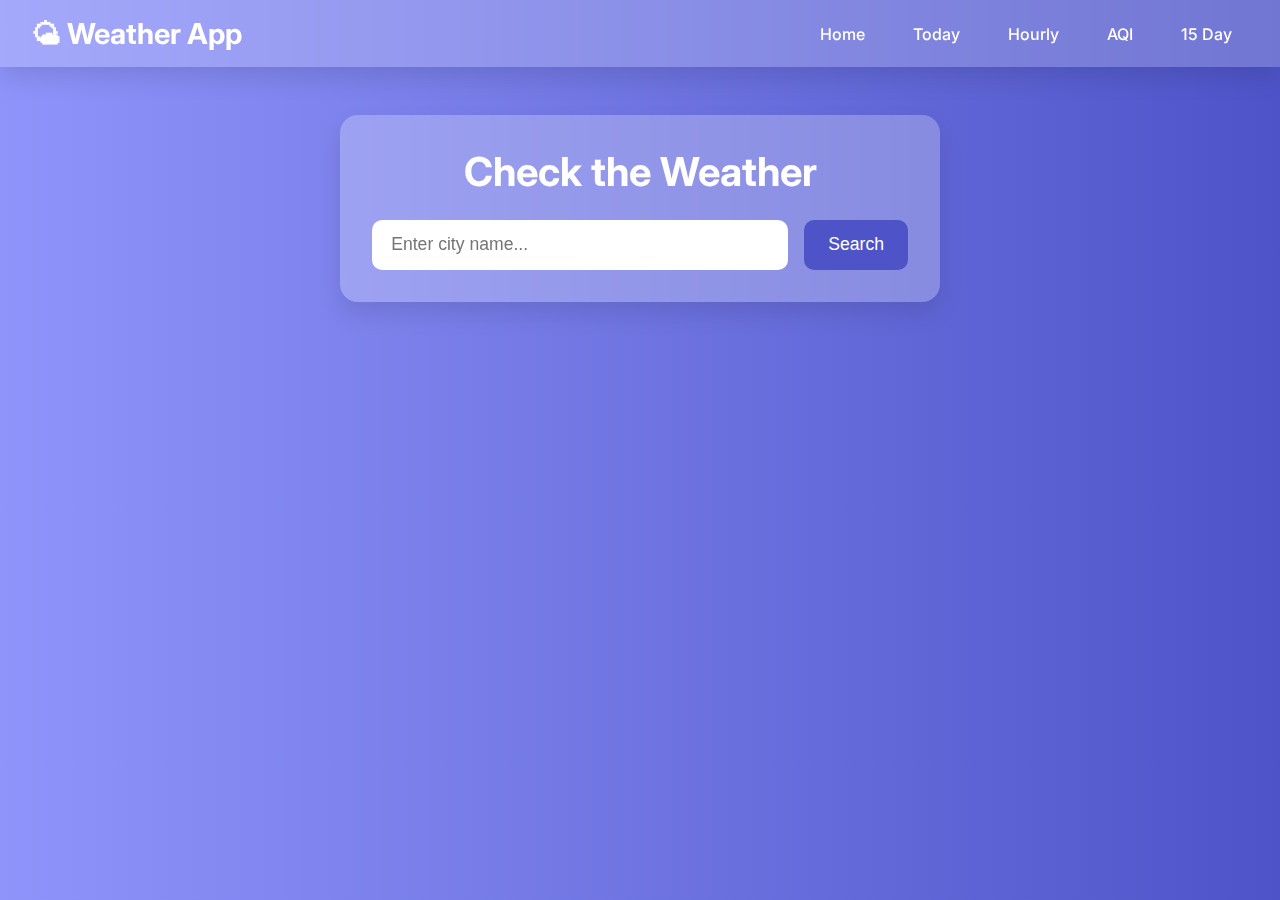
<file: index.html>
<!DOCTYPE html>
<html lang="en">
<head>
  <meta charset="UTF-8">
  <meta name="viewport" content="width=device-width, initial-scale=1.0">
  <title>Weather App</title>
  <link rel="icon" href="logo.png.png">
  <link rel="stylesheet" href="css/style.css">
</head>
<body>
  <nav class="navbar">
    <h2>🌤 Weather App</h2>
    <ul class="nav-links">
      <li><a href="../index.html">Home</a></li>
      <li><a href="pages/today.html">Today</a></li>
      <li><a href="pages/hourly.html">Hourly</a></li>
      <li><a href="pages/aqi.html">AQI</a></li>
      <li><a href="pages/monthly.html">15 Day</a></li>
    </ul>
  </nav>
  <main>
  <div class="search-container">
    <h1>Check the Weather</h1>
    <form id="searchForm">
      <input type="text" id="cityInput" placeholder="Enter city name..." />
      <button type="submit">Search</button>
    </form>
  </div>

  <div id="resultArea">
    <!-- Result of city Temprature -->
  </div>
</main>


  <script src="js/index.js"></script>
</body>
</html>
</file>
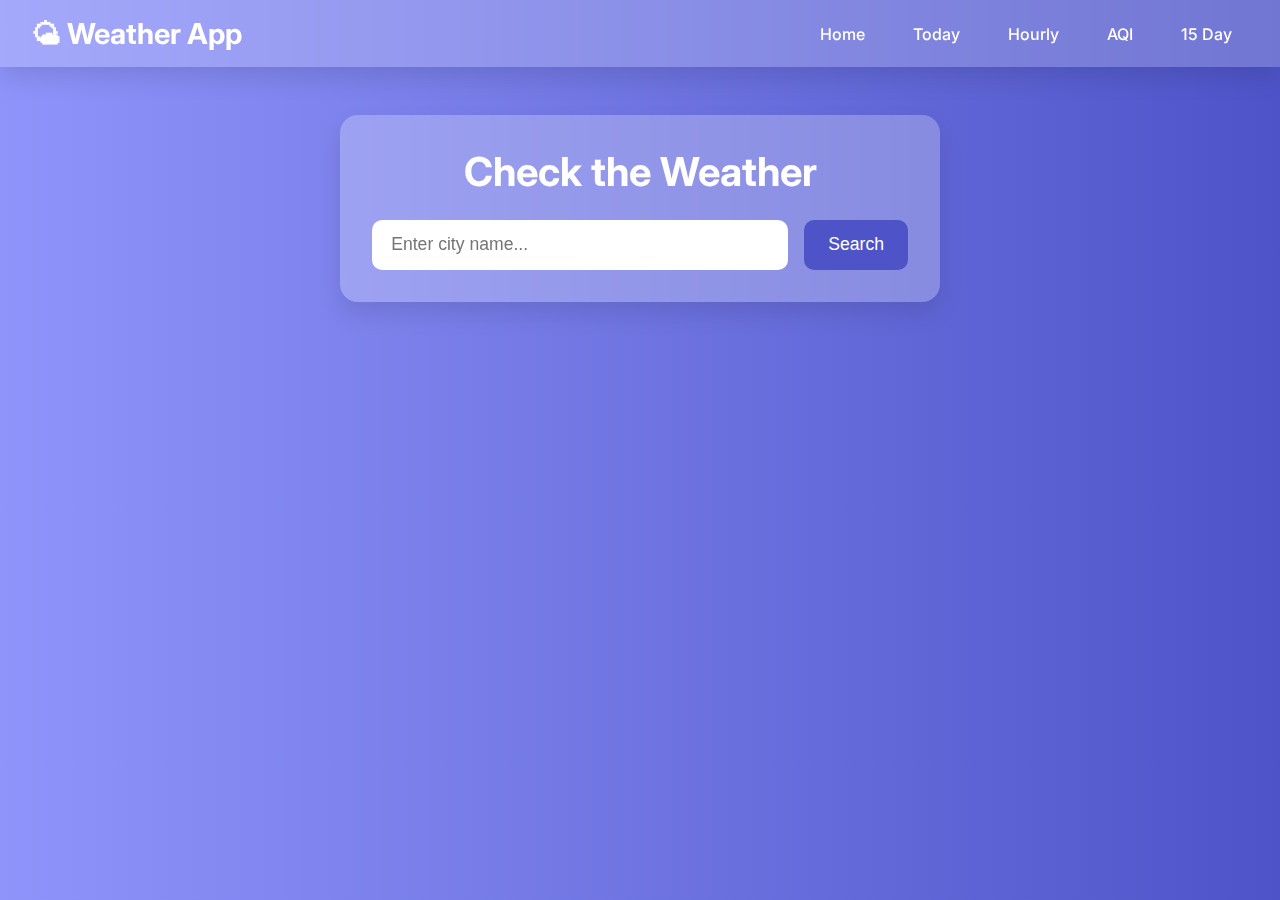
<file: pages/aqi.html>
<!DOCTYPE html>
<html lang="en">
<head>
  <meta charset="UTF-8">
  <title>Air Quality Index</title>
  <link rel="stylesheet" href="../css/style.css">
</head>
<body>
  <nav class="navbar">
    <h2>🌤 Weather App</h2>
    <ul class="nav-links">
      <li><a href="../index.html">Home</a></li>
      <li><a href="today.html">Today</a></li>
      <li><a href="hourly.html">Hourly</a></li>
      <li><a href="aqi.html">AQI</a></li>
      <li><a href="monthly.html">15 Day</a></li>
    </ul>
  </nav>
  <main>
  <h1>Air Quality</h1>
  <div class="weather-boxes">
    <div class="weather-card card-aqi" id="aqiData">
      <!-- Data for aqi -->
    </div>
  </div>
</main>

  <script src="../scripts/aqi.js"></script>
</body>
</html>
</file>
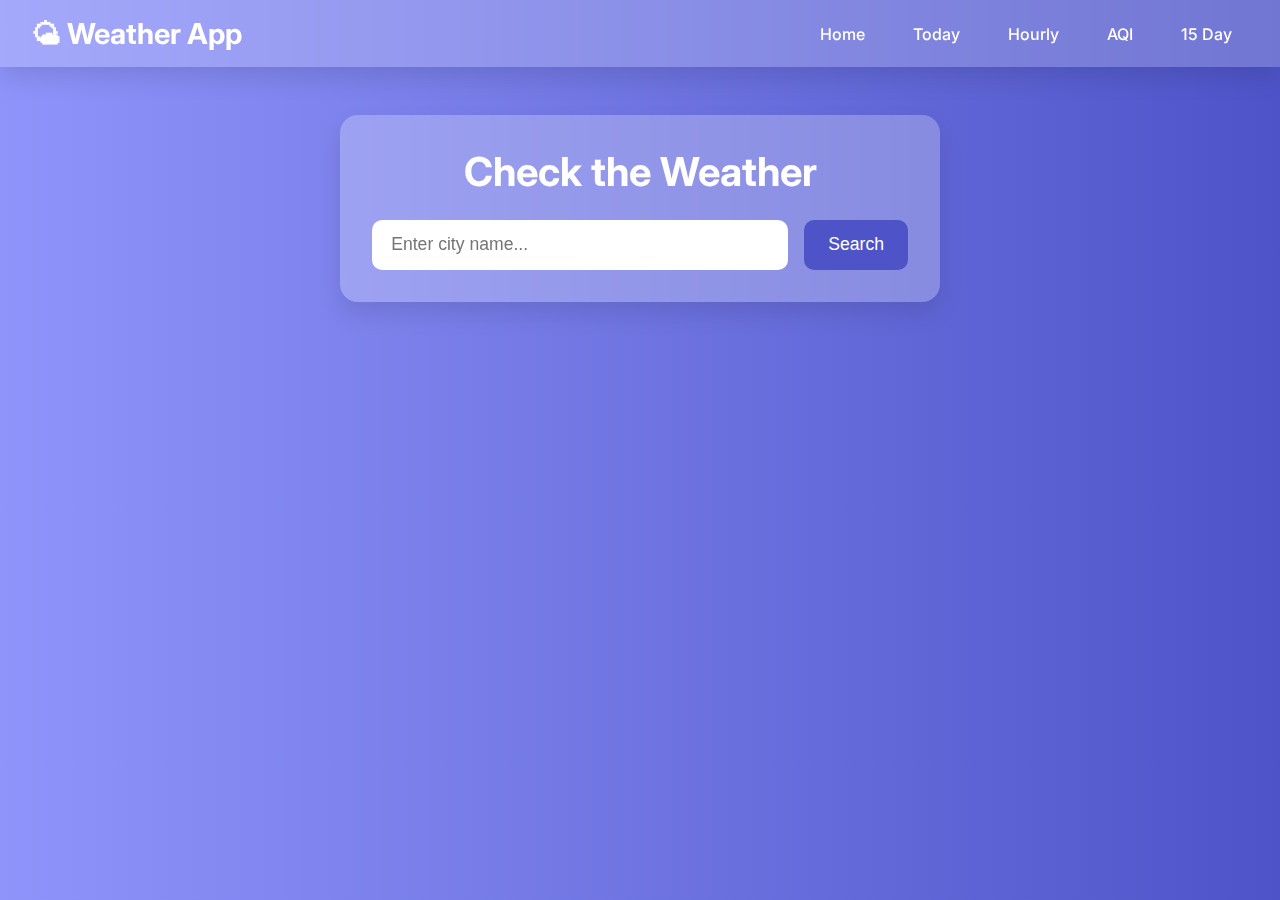
<file: pages/hourly.html>
<!DOCTYPE html>
<html lang="en">
<head>
  <meta charset="UTF-8">
  <title>Hourly Forecast</title>
  <link rel="stylesheet" href="../css/style.css">
</head>
<body>
  <nav class="navbar">
    <h2>🌤 Weather App</h2>
    <ul class="nav-links">
      <li><a href="../index.html">Home</a></li>
      <li><a href="today.html">Today</a></li>
      <li><a href="hourly.html">Hourly</a></li>
      <li><a href="aqi.html">AQI</a></li>
      <li><a href="monthly.html">15 Day</a></li>
    </ul>
  </nav>

  <main>
  <h1>Hourly Forecast</h1>
  <div class="weather-boxes">
    <div class="weather-card card-hourly" id="hourlyData">
      <!-- Data for Hourly -->
    </div>
  </div>
</main>

  <script src="../scripts/hourly.js"></script>
</body>
</html>
</file>
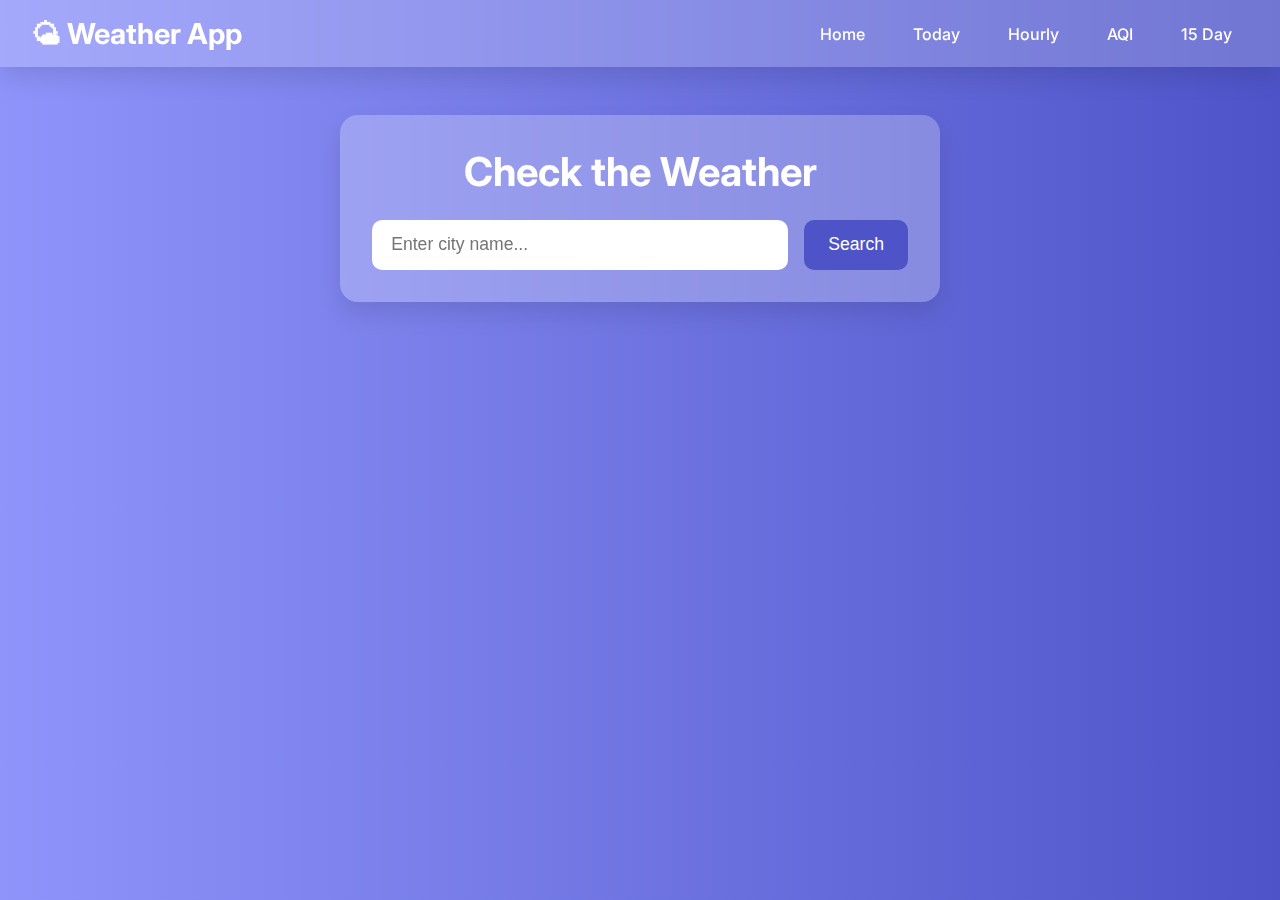
<file: pages/monthly.html>
<!DOCTYPE html>
<html lang="en">
<head>
  <meta charset="UTF-8">
  <title>15 Day Forecast</title>
  <link rel="stylesheet" href="../css/style.css">
</head>
<body>
  <nav class="navbar">
    <h2>🌤 Weather App</h2>
    <ul class="nav-links">
      <li><a href="../index.html">Home</a></li>
      <li><a href="today.html">Today</a></li>
      <li><a href="hourly.html">Hourly</a></li>
      <li><a href="aqi.html">AQI</a></li>
      <li><a href="monthly.html">15 Day</a></li>
    </ul>
  </nav>
  <main>
  <h1>15 Day Forecast</h1>
  <div class="weather-boxes">
    <div class="weather-card card-monthly" id="monthlyData">
      <!-- Data for monthly-->
    </div>
  </div>
</main>

  <script src="../scripts/monthly.js"></script>
</body>
</html>
</file>
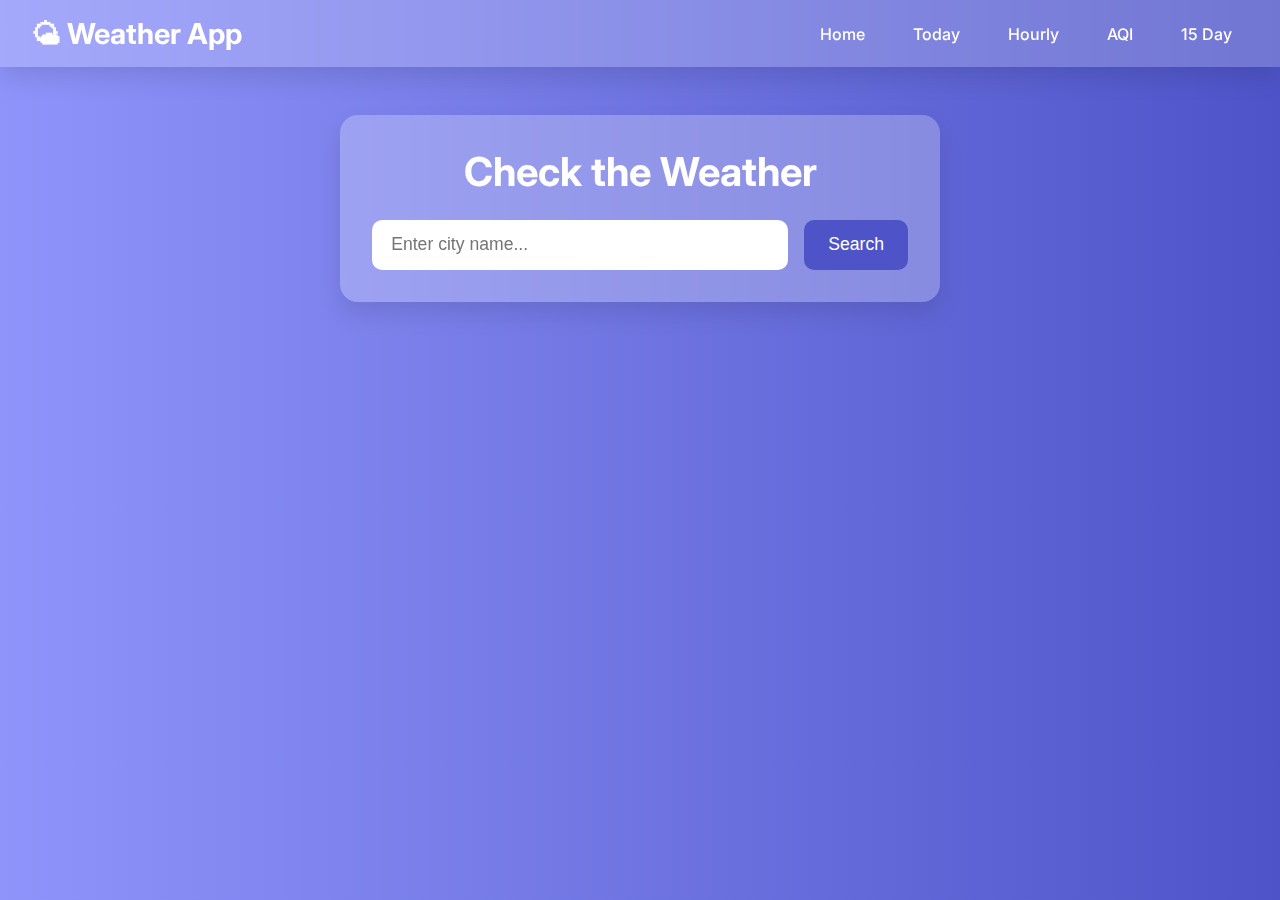
<file: pages/today.html>
<!DOCTYPE html>
<html lang="en">
<head>
  <meta charset="UTF-8">
  <title>Today Weather</title>
  <link rel="stylesheet" href="../css/style.css" />
</head>
<body>
  <nav class="navbar">
    <h2>🌤 Weather App</h2>
    <ul class="nav-links">
      <li><a href="../index.html">Home</a></li>
      <li><a href="today.html">Today</a></li>
      <li><a href="hourly.html">Hourly</a></li>
      <li><a href="aqi.html">AQI</a></li>
      <li><a href="monthly.html">15 Day</a></li>
    </ul>
  </nav>

  <main>
  <h1>Today’s Weather</h1>
  <div class="weather-boxes">
    <div class="weather-card card-today" id="todayData">
      <!-- Data for today -->
    </div>
  </div>
</main>


  <script src="../scripts/today.js"></script>
</body>
</html>
</file>
<file: css/style.css>
@import url('https://fonts.googleapis.com/css2?family=Inter:wght@400;700&display=swap');

:root {
  --primary: #4e54c8;
  --secondary: #8f94fb;
  --text-dark: #1c1c1c;
  --text-light: #555;
  --card-bg: #ffffff;
  --bg-gradient: linear-gradient(to right, #8f94fb, #4e54c8);
  --box-shadow: 0 12px 24px rgba(0, 0, 0, 0.1);
  --border-radius: 18px;
}

* {
  margin: 0;
  padding: 0;
  box-sizing: border-box;
}


body {
  font-family: 'Inter', sans-serif;
  background: var(--bg-gradient);
  min-height: 100vh;
  color: var(--text-dark);
  display: flex;
  flex-direction: column;
}

/* Navbar */
.navbar {
  display: flex;
  justify-content: space-between;
  align-items: center;
  background: rgba(255, 255, 255, 0.2);
  backdrop-filter: blur(10px);
  padding: 1rem 2rem;
  position: sticky;
  top: 0;
  z-index: 999;
  box-shadow: var(--box-shadow);
}

.navbar h2 {
  color: white;
  font-size: 1.8rem;
}

.nav-links {
  list-style: none;
  display: flex;
  gap: 1rem;
}

.nav-links a {
  text-decoration: none;
  color: white;
  padding: 0.5rem 1rem;
  border-radius: 10px;
  font-weight: 500;
  transition: 0.3s ease;
}

.nav-links a:hover,
.nav-links a.active {
  background-color: rgba(255, 255, 255, 0.3);
}

/* Centered search */
main {
  flex: 1;
  display: flex;
  flex-direction: column;
  align-items: center;
  padding: 3rem 1rem;
  gap: 2rem;
}

.search-container {
  display: flex;
  flex-direction: column;
  align-items: center;
  width: 100%;
  max-width: 600px;
  background: rgba(255, 255, 255, 0.25);
  backdrop-filter: blur(12px);
  padding: 2rem;
  border-radius: var(--border-radius);
  box-shadow: var(--box-shadow);
}

.search-container h1 {
  font-size: 2.5rem;
  color: white;
  margin-bottom: 1.5rem;
  text-align: center;
}

#searchForm {
  display: flex;
  width: 100%;
  gap: 1rem;
}

#cityInput {
  flex: 1;
  padding: 0.9rem 1.2rem;
  font-size: 1.1rem;
  border: none;
  border-radius: 10px;
  outline: none;
}

button[type="submit"] {
  background: var(--primary);
  color: white;
  border: none;
  padding: 0 1.5rem;
  border-radius: 10px;
  font-size: 1.1rem;
  cursor: pointer;
  transition: 0.3s ease;
}

button[type="submit"]:hover {
  background: var(--secondary);
}

/* Weather result card */
#resultArea {
  display: grid;
  grid-template-columns: repeat(auto-fit, minmax(280px, 1fr));
  gap: 2rem;
  max-width: 1000px;
  width: 100%;
  margin-top: 2rem;
}

.weather-card {
  background: white;
  border-radius: var(--border-radius);
  padding: 1.5rem;
  text-align: center;
  box-shadow: var(--box-shadow);
  transition: transform 0.3s ease;
}

.weather-card:hover {
  transform: translateY(-5px);
}

.weather-card h2 {
  font-size: 1.5rem;
  color: var(--primary);
  margin-bottom: 0.5rem;
}

.weather-card p {
  font-size: 1rem;
  color: var(--text-light);
  margin: 0.3rem 0;
}

.weather-card img {
  width: 80px;
  height: 80px;
  margin: 1rem 0;
}

/* Responsive */
@media (max-width: 600px) {
  .navbar {
    flex-direction: column;
    gap: 1rem;
  }

  .nav-links {
    flex-wrap: wrap;
    justify-content: center;
  }

  #searchForm {
    flex-direction: column;
  }

  button[type="submit"] {
    width: 100%;
  }
}
</file>
